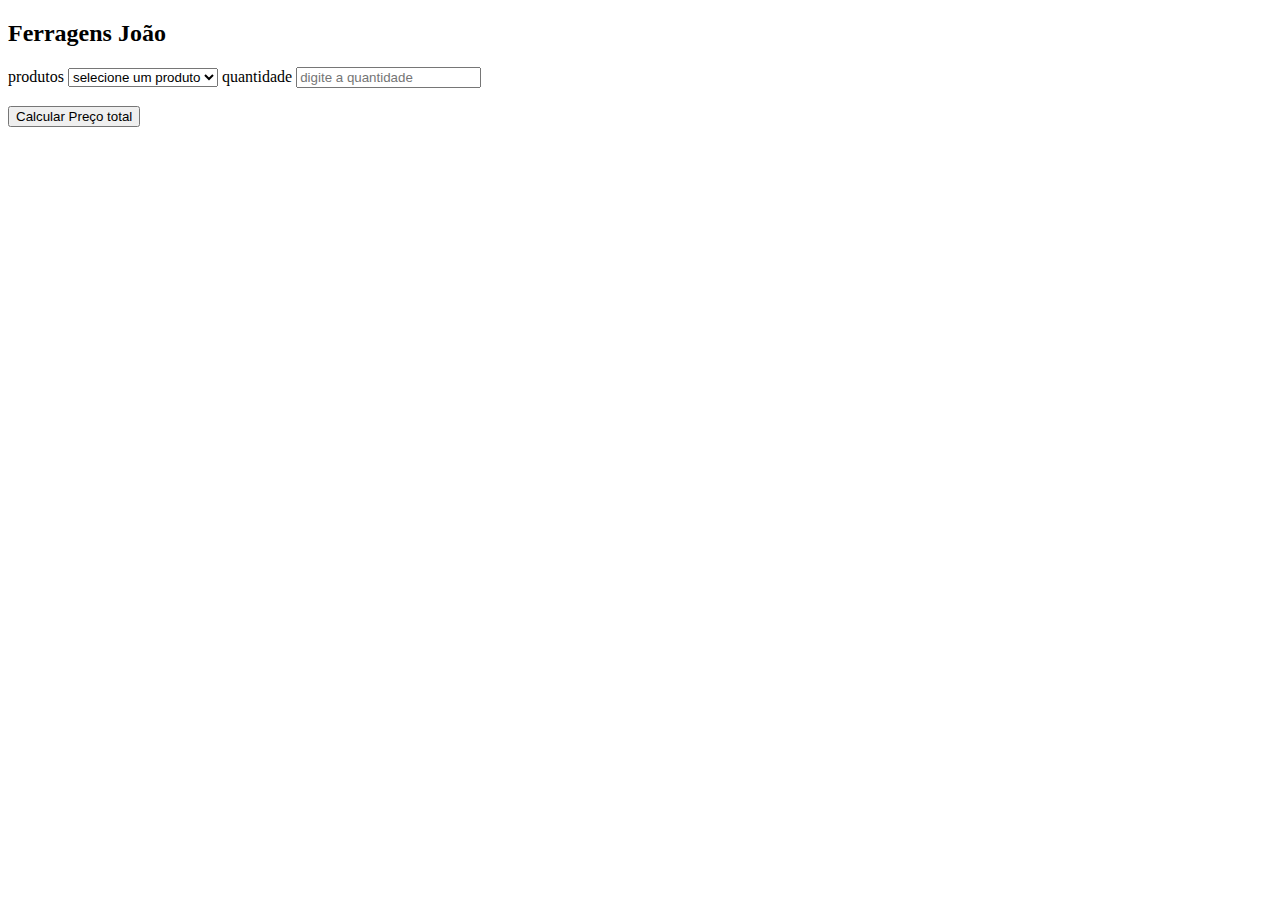
<file: ferragem_joao/index.html>
<!DOCTYPE html>
<html lang="en">
<head>
    <meta charset="UTF-8">
    <meta http-equiv="X-UA-Compatible" content="IE=edge">
    <meta name="viewport" content="width=device-width, initial-scale=1.0">
    <title>Document</title>
</head>
<body>
    <h2>Ferragens João</h2>
    <label for="produto">produtos</label> 
    <select id="produto">
        <option value="">selecione um produto</option>
        <option value="parafuso">parafuso</option>
        <option value="martelo">martelo</option>
        <option value="chave de fenda">chave de fenda</option>
        <option value="serrote">serrote</option>

    </select>
    <label for="quantidade">quantidade</label> <!--CAMPO DE QUANTIDADE-->
    <input type="number" id="quantidade" placeholder="digite a quantidade"><br><br>
    <button onclick="calcularPreço()">Calcular Preço total </button>

        
    
    
</body>
</html>
</file>
